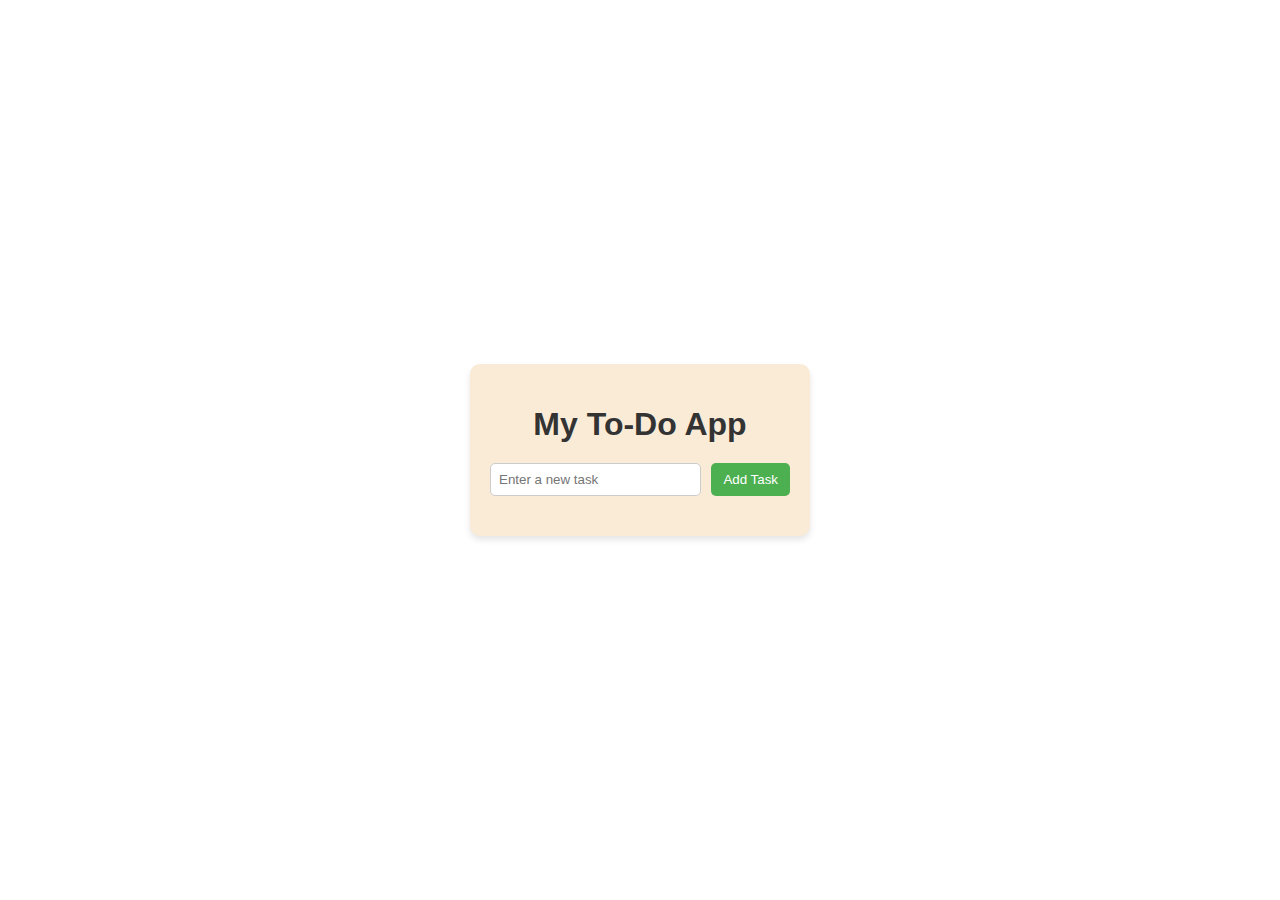
<file: index.html>
<!DOCTYPE html>
<html>
<head>
    <title>Todo List App</title>
    <link rel="stylesheet" href="styles.css">
</head>
<body>
    
    <div class="container">
        <h1>My To-Do App</h1>

        <div class="input-section">
            <input type="text" class="task-input" placeholder="Enter a new task">
            <button class="add-task-button">Add Task</button>
        </div>

        <ul class="task-list"></ul>
        
    </div>

    <script src="script.js"></script>
</body>
</html>
</file>
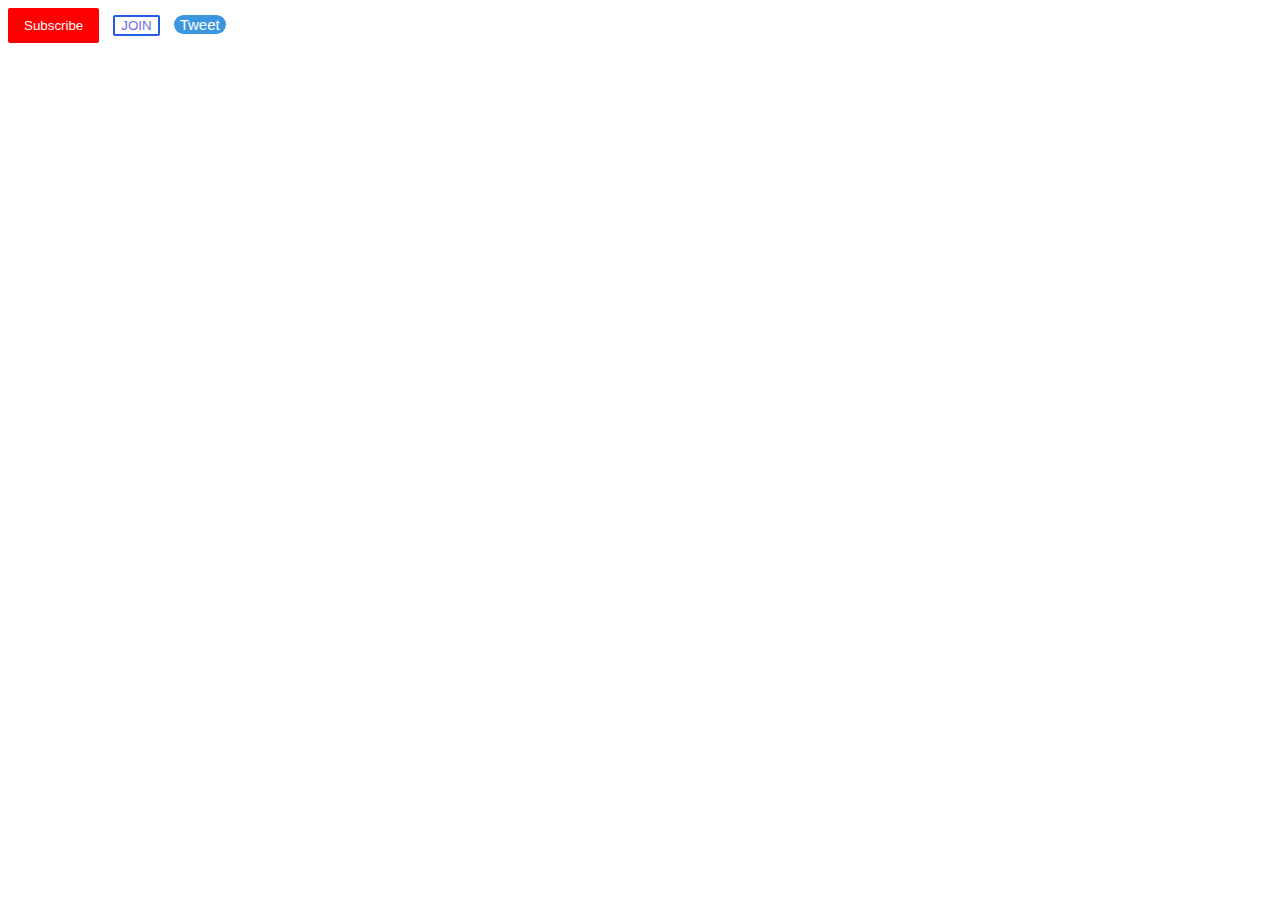
<file: boxmodel.html>
<!DOCTYPE html>
<html lang="en">
<head>
    <meta charset="UTF-8">
    <meta name="viewport" content="width=device-width, initial-scale=1.0">
    <title>Box Model</title>
    <!-- Add your CSS files here -->
     <style>
      .subscribe-btn{
       background-color:rgb(255, 0, 0);
       color:white;
       border:none;
     padding-top:10px;
     padding-bottom:10px;
     padding-left:16px;
     padding-right:16px;
       border-radius:2px;
       cursor:pointer;
       margin-right:10px;
       transition:opacity 0.15s;
      }
      .subscribe-btn:hover{
        opacity:0.6;
        color:white;
      }
      .subscribe-btn:active{
        opacity:0.5;
        color:white;
      }

      .join-btn{
        background-color: white;
        color:rgb(109, 109, 226);
        border-color:rgb(38, 93, 232);
        border-style:solid;
        border-width:2px;
        border-radius:2px;
        cursor:pointer;
       
        margin-right:10px;
        transition:background-color 0.15s, 
        color 0.15s;
        
      }
      .join-btn:hover{
        background-color:rgb(38, 93, 232);
        color:white;
      }
      .join-btn:active{
        opacity:0.7;
      }


      .tweet-btn{
        background-color:rgb(60, 150, 223);
        color: white;
        border:none;
        
        border-radius:10px;
        cursor:pointer;
        font-size:15px;
        transition:box-shadow 0.15s;

      }
      .tweet-btn:hover{
        box-shadow:5px 5px 10px rgba(0,0,0,0.15);

      }
     </style>
</head>
<body>
  <button class="subscribe-btn">
    Subscribe
  </button>

  
 <button class="join-btn">
  JOIN
 </button>
 
 <button class="tweet-btn">
  Tweet
 </button>
  
</body>
</html>
</file>
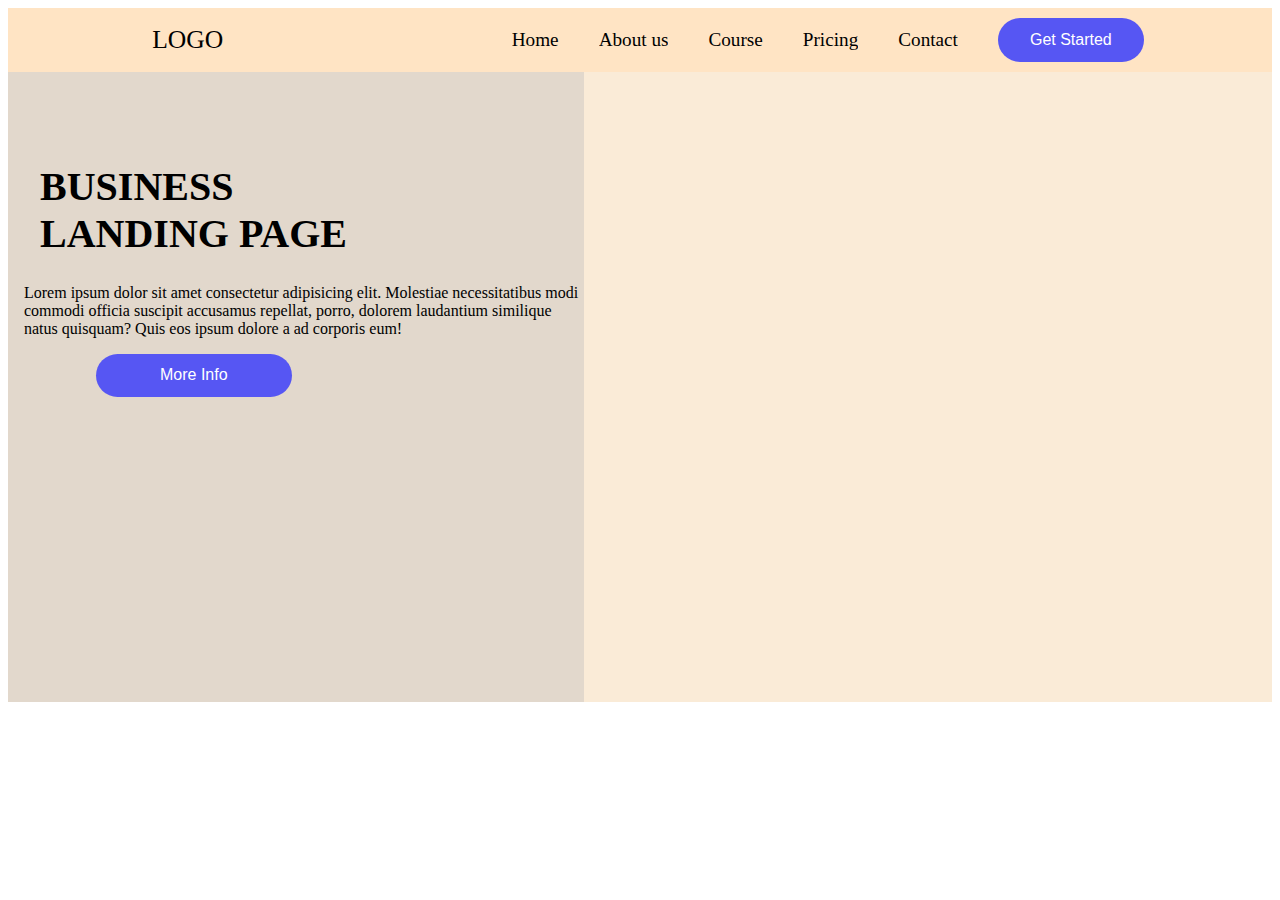
<file: index3.html>
<!DOCTYPE html>
<html lang="en">
<head>
    <meta charset="UTF-8">
    <meta name="viewport" content="width=device-width, initial-scale=1.0">
    <title>Document</title>
    <style>

        * {
            padding:0;
            border:0;
            box-sizing: border-box;
            overflow-x: hidden;
        }
        
        .nav {
            width:100vw;
            height:4rem;
            background-color:bisque;
            display:flex;
            justify-content:space-around;
            align-items: center;
        }

        .list {
            /* text-decoration: none; */
            display: flex;
            justify-content: space-between;
            align-items:center;
            font-size:1.2rem;
            gap:40px;
        }

        .item {
            list-style:none;
            cursor:pointer;
        }

        .item:hover {
            background-color: white;
        }

        .logo{
            font-size:1.6rem;
            display:flex;
            align-self:auto
        }

        .get-btn {
            padding:0.8rem 2em;
            font-size:1rem;
            background-color: rgb(86, 86, 243);
            color:white;
            border-radius:22px;

        }

        .main {
            width:100%;
            height:70vh;
            background-color: antiquewhite;
            display: flex;
            justify-content: space-between;
            align-items:center;
        }

        .left {
            width:45vw;
            height:70vh;
            padding-left:1rem;
            /* margin-left:1rem; */
            padding-top:4rem;
            background-color: rgb(226, 216, 204);
            


            
        }
        .main-heading {
            font-size:2.5rem;
            align-self: center;
            margin-left:1rem;
        }

        .info-btn {
             padding:0.8rem 4em;
            font-size:1rem;
            background-color: rgb(86, 86, 243);
            color:white;
            border-radius:22px;
            margin-left:4.5rem;
            
        }
        /* .right {
            height:70vh;
            width:50vw;
            background-image: url("bg-img");
       
        } */

        


    </style>

</head>
<body>

    <div class="nav">
        <div class="logo">LOGO</div>
        <ul class="list">
            <li class="item">Home</li>
            <li class="item">About us</li>
            <li class="item">Course</li>
            <li class="item">Pricing</li>
            <li class="item">Contact</li>
            <button class="get-btn">Get Started</button>
        </ul>
    </div>

    <div class="main">
        <div class="left">
            <h1 class="main-heading">
                BUSINESS <br> LANDING PAGE
            </h1>

            <p class="main-description">
                Lorem ipsum dolor sit amet consectetur adipisicing elit. 
                Molestiae necessitatibus modi commodi officia suscipit 
                accusamus repellat, porro, dolorem laudantium similique 
                natus quisquam? Quis eos ipsum dolore a ad corporis eum!
            </p>

            <button class="info-btn">More Info</button>



        </div>

        <div class="right"></div>
    </div>
    
</body>
</html>
</file>
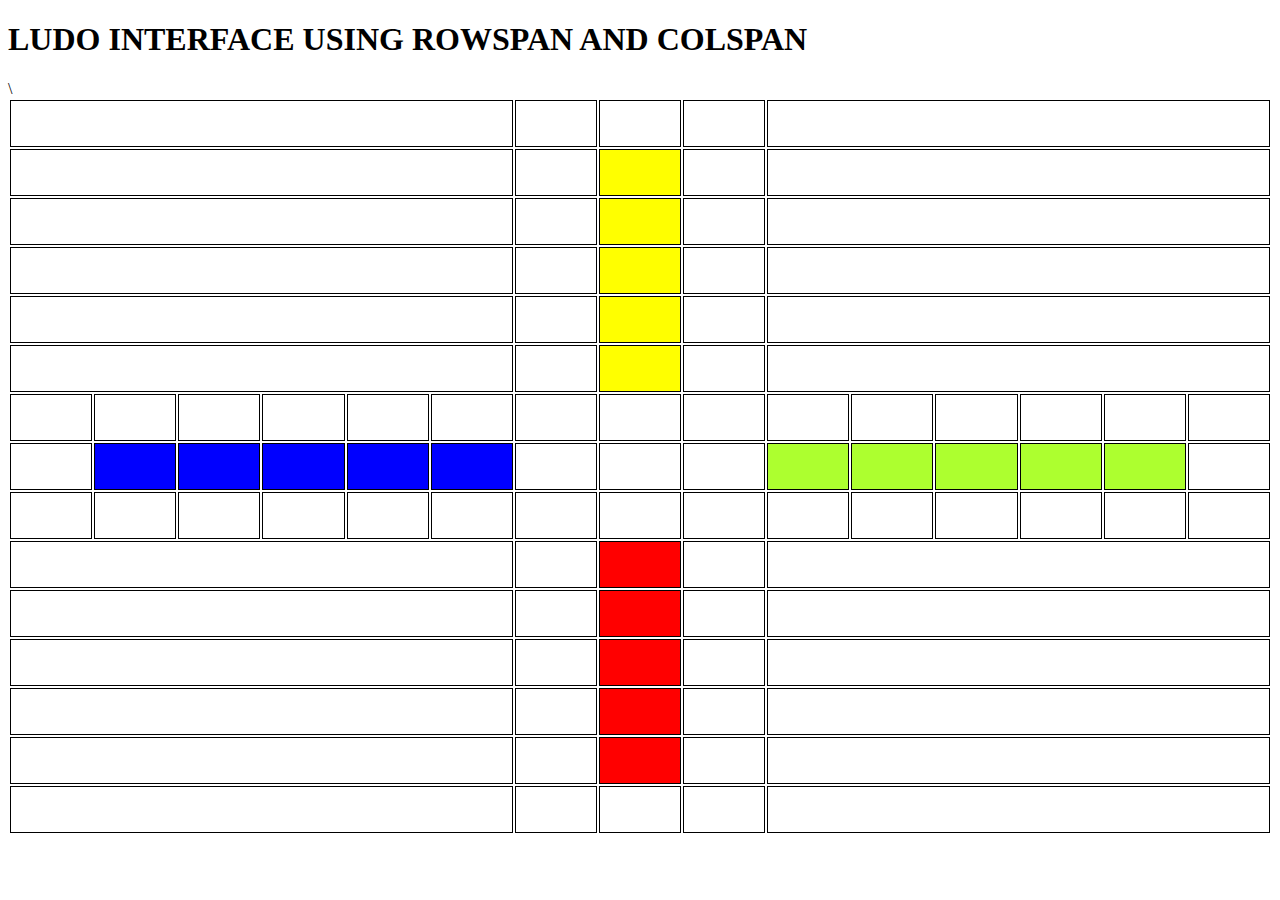
<file: ludo.html>
<!DOCTYPE html>
<html lang="en">
<head>
    <meta charset="UTF-8">
    <meta name="viewport" content="width=device-width, initial-scale=1.0">
    <title>Document</title>
    <style>
      th, tr, td {
        border:1px solid black;
        text-align:center;
        padding:22.5px;
      }
    </style>
</head>
<body>

    <h1>LUDO INTERFACE USING ROWSPAN AND COLSPAN</h1>
    <table style="width:100%; height:100%">
        <tr>
            
            <td colspan="6"></td>
            <td></td>
            <td></td>
            <td></td>
            <td colspan="6"></td>
            
        </tr>

           <tr>
         
            <td colspan="6"></td>
            <td></td>
            <td style="background-color: yellow;"></td>
            <td></td>
            <td colspan="6"></td>
           
        </tr>
           <tr>
          
            <td colspan="6"></td>
            <td></td>
            <td style="background-color: yellow;"></td>
            <td></td>
            <td colspan="6"></td>
          
        </tr>
           <tr>
          
            <td colspan="6"></td>
            <td></td>
            <td style="background-color: yellow;"></td>
            <td></td>
            <td colspan="6"></td>
         \
        </tr>
           <tr>
         
            <td colspan="6"></td>
            <td></td>
            <td style="background-color: yellow;"></td>
            <td></td>
            <td colspan="6"></td>
          
        </tr>

           <tr>
          
            <td colspan="6"></td>
            <td></td>
            <td style="background-color: yellow;"></td>
            <td></td>
            <td colspan="6"></td>
          
        </tr>

           <tr>
            <td></td>
            <td></td>
            <td></td>
            <td></td>
            <td></td>
            <td></td>
            <td></td>
            <td></td>
            <td></td>
            <td></td>
            <td></td>
            <td></td>
            <td></td>
            <td></td>
            <td></td>
        </tr>

           <tr>
            <td></td>
            <td style="background-color: blue;"></td>
            <td style="background-color: blue;"></td>
            <td style="background-color: blue;"></td>
            <td style="background-color: blue;"></td>
            <td style="background-color: blue;"></td>
            <td></td>
            <td></td>
            <td></td>
            <td style="background-color: greenyellow;"></td>
            <td style="background-color: greenyellow;"></td>
            <td style="background-color: greenyellow;"></td>
            <td style="background-color: greenyellow;"></td>
            <td style="background-color: greenyellow;"></td>
            <td></td>
        </tr>

           <tr>
            <td></td>
            <td></td>
            <td></td>
            <td></td>
            <td></td>
            <td></td>
            <td></td>
            <td></td>
            <td></td>
            <td></td>
            <td></td>
            <td></td>
            <td></td>
            <td></td>
            <td></td>
        </tr>

           <tr>
           
            <td colspan="6"></td>
            <td></td>
            <td style="background-color: red;"></td>
            <td></td>
            <td colspan="6"></td>
         
        </tr>

           <tr>
          
            <td colspan="6"></td>
            <td></td>
            <td style="background-color: red;" ></td>
            <td></td>
            <td colspan="6"></td>
         
        </tr>

           <tr>
         
            <td colspan="6"></td>
            <td></td>
            <td style="background-color: red;"></td>
            <td></td>
            <td colspan="6"></td>
          
        </tr>

           <tr>
            
            <td colspan="6"></td>
            <td></td>
            <td style="background-color: red;"></td>
            <td></td>
            <td colspan="6"></td>
           
        </tr>

           <tr>
          
            <td colspan="6"></td>
            <td></td>
            <td style="background-color: red;"></td>
            <td></td>
            <td colspan="6"></td>
           
        </tr>

           <tr>
          
            <td colspan="6"></td>
            <td></td>
            <td></td>
            <td></td>
            <td colspan="6"></td>
           
        </tr>
    </table>
</body>
</html>
</file>
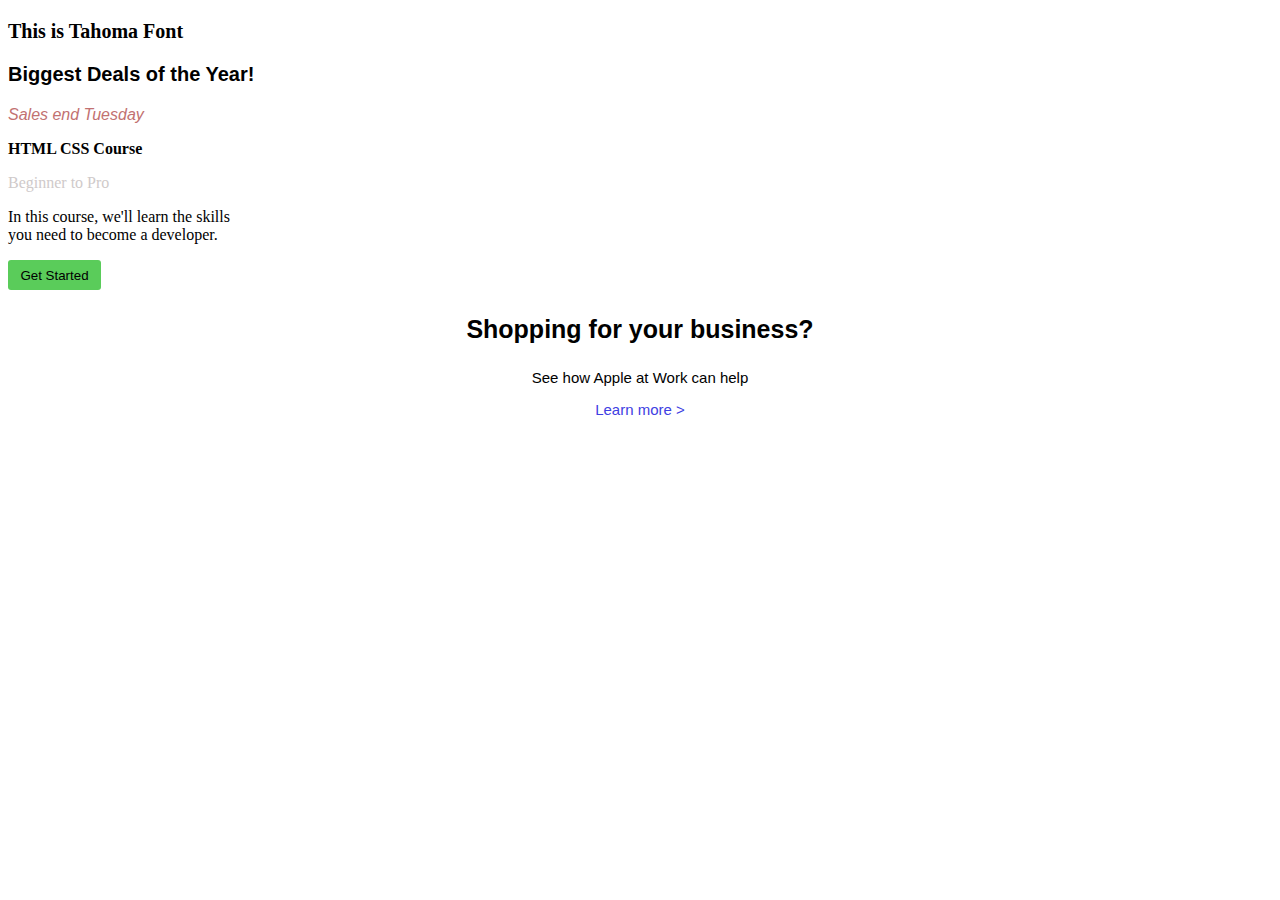
<file: textStylesPractice.html>
<!DOCTYPE html>
<html lang="en">
<head>
    <meta charset="UTF-8">
    <meta name="viewport" content="width=device-width, initial-scale=1.0">
    <title>NewHS Template</title>
    <!-- Add your CSS files here -->
     <style>
      .Tahoma{
        font-family:Tahoma;
        font-size:20px;
        font-weight:bold;
      }

      .big{
        font-family:Arial;
        font-size:20px;
        font-weight:bold;
      }

      .sal{
        font-family:Arial;
        font-style:italic;
        color:rgb(194, 113, 113)
      }

      .ht{
        font-family:Verdana;
        font-weight:bold;
      }

      .beg{
        font-family:Verdana;
        color:rgb(207, 202, 202)
      }

      .get-started{
        height:30px;
        width:93px;
        background-color:rgb(90, 204, 90);
        border:none;
        border-radius:3px;
        cursor:pointer;
      }

      .mai{
        font-family:Arial;
        font-size:25px;
        text-align:center;
        font-weight:bold;
      }
      .nor{
        font-family:Arial;
        font-size:15px;
        text-align:center;
      
      }
      .learnmore{
        font-family:Arial;
        font-size:15px;
        text-align:center;
        color:rgb(64, 64, 226);
        cursor:pointer;
      }
     </style>
</head>
<body>
  <p class="Tahoma">
    This is Tahoma Font
  </p>

  <p class="big">
    Biggest Deals of the Year!
  </p>
  <p class="sal">
    Sales end Tuesday
  </p>

  <p class="ht">
    HTML CSS Course
  </p>
  <p class="beg">
    Beginner to Pro
  </p>
  <p class="par">
    In this course, we'll learn the skills<br> you need
    to become a developer.
  </p>
  <button class="get-started">
    Get Started
  </button>

  <p class="mai">
    Shopping for your business?
  </p>
  <p class="nor">
    See how Apple at Work can help
  </p>
  <p class="learnmore">
    Learn more >
  </p>
    <!-- Add your JS files here -->
</body>
</html>
</file>
<file: styles.css>
body {
    font-family: Arial, Helvetica, sans-serif;
    display: flex;
    justify-content: center;
    align-items: center;
    height: 100vh;
    margin: 0;

}

.container {
    background-color: antiquewhite;
    padding: 20px;
    border-radius: 10px;
    box-shadow: 0 4px 6px rgba(0,0,0,0.1);
    width:300px;
    text-align:center;


}
h1 {
    margin-bottom: 20px;
    color: #333;
}

.input-section {
    display: flex;
    gap: 10px;
    margin-bottom: 20px;
}

.task-input {
    flex: 1;
    padding: 8px;
    border: 1px solid #ccc;
    border-radius: 5px;
    outline: none; 
}


.add-task-button {
    padding: 8px 12px;
    border: none;
    background-color: #4CAF50;
    color: white;
    border-radius: 5px;
    cursor: pointer;
}

.add-task-button:hover {
    background-color: #45a040
}

.task-list {
    list-style-type: none;;
    padding: 0;
    margin: 0;
}

.task-list li {
      background: #f0f0f0;
      padding: 10px;
      margin-bottom: 8px;
      border-radius: 5px;
      display: flex;
      justify-content: space-between;
      align-items: center;
    }

.completed {
      text-decoration: line-through;
      color: gray;
    }
</file>
